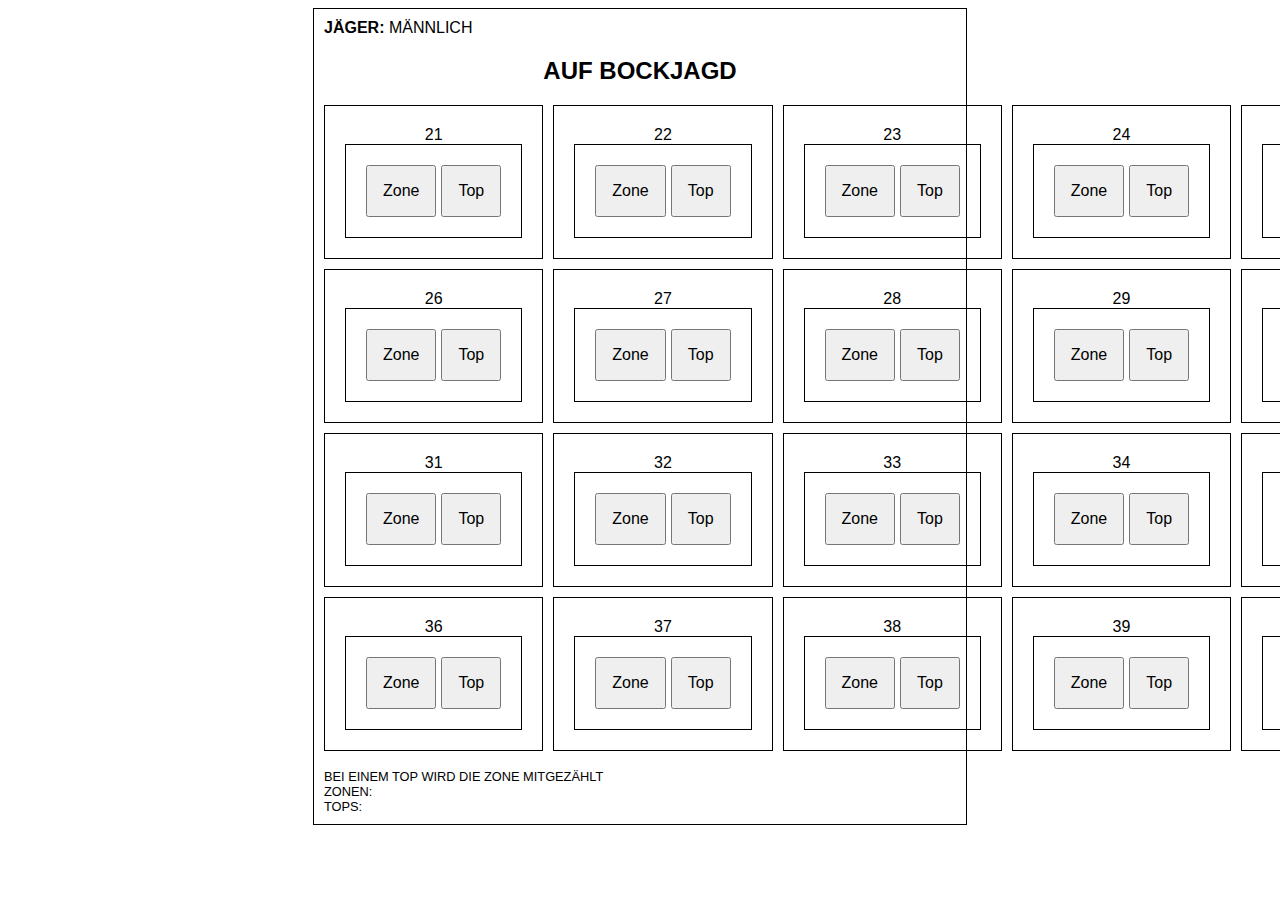
<file: Boulderjager/jagd/templates/boulder_jager_add_boulders.html>
<!DOCTYPE html>
<html lang="de">
<head>
<meta charset="UTF-8">
<title>Bockjagd Scorekarte</title>
<style>
  body {
    font-family: 'Arial', sans-serif;
    text-align: center;
  }
  .scorecard {
    border: 1px solid #000;
    margin: auto;
    width: 50%;
    padding: 10px;
  }
  .title {
    text-align: left;
    margin-bottom: 5px;
  }
  .grid {
    display: grid;
    grid-template-columns: repeat(5, 1fr);
    gap: 10px;

  }
  .grid div {
    border: 1px solid #000;
    padding: 20px;
  }
   .nested-grid {
    display: flex;
    gap: 5px;
       border: none;
  }
  .nested-grid button {
    flex: 1;
    padding: 15px;
       font-size: 1em;
  }
  .footer {
    text-align: left;
    font-size: 0.8em;

  }
</style>
</head>
<body>
<div class="scorecard">
  <div class="title">
    <strong>JÄGER:</strong> MÄNNLICH
  </div>
  <h2>AUF BOCKJAGD</h2>
  <div class="grid">

    <div>21
     <div class="nested-grid">
        <button>Zone</button>
        <button>Top</button>
      </div>
    </div>

      <div>22
      <div class="nested-grid">
        <button>Zone</button>
        <button>Top</button>
      </div>
      </div>

      <div>23
      <div class="nested-grid">
        <button>Zone</button>
        <button>Top</button>
      </div>
      </div>
      <div>24
      <div class="nested-grid">
        <button>Zone</button>
        <button>Top</button>
      </div>
      </div>
      <div>25
      <div class="nested-grid">
        <button>Zone</button>
        <button>Top</button>
      </div>
      </div>
      <div>26
      <div class="nested-grid">
        <button>Zone</button>
        <button>Top</button>
      </div>
      </div>
      <div>27
      <div class="nested-grid">
        <button>Zone</button>
        <button>Top</button>
      </div></div>
      <div>28
      <div class="nested-grid">
        <button>Zone</button>
        <button>Top</button>
      </div></div>
      <div>29
      <div class="nested-grid">
        <button>Zone</button>
        <button>Top</button>
      </div></div>
      <div>30
      <div class="nested-grid">
        <button>Zone</button>
        <button>Top</button>
      </div></div>
      <div>31
      <div class="nested-grid">
        <button>Zone</button>
        <button>Top</button>
      </div></div>
      <div>32
      <div class="nested-grid">
        <button>Zone</button>
        <button>Top</button>
      </div></div>
      <div>33
      <div class="nested-grid">
        <button>Zone</button>
        <button>Top</button>
      </div></div>
      <div>34
      <div class="nested-grid">
        <button>Zone</button>
        <button>Top</button>
      </div></div>
      <div>35
      <div class="nested-grid">
        <button>Zone</button>
        <button>Top</button>
      </div></div>
      <div>36
      <div class="nested-grid">
        <button>Zone</button>
        <button>Top</button>
      </div></div>
      <div>37
      <div class="nested-grid">
        <button>Zone</button>
        <button>Top</button>
      </div></div>
      <div>38
      <div class="nested-grid">
        <button>Zone</button>
        <button>Top</button>
      </div></div>
      <div>39
      <div class="nested-grid">
        <button>Zone</button>
        <button>Top</button>
      </div></div>
    <div>40
    <div class="nested-grid">
        <button>Zone</button>
        <button>Top</button>
      </div></div>
  </div>
    </br>
  <div class="footer">
    BEI EINEM TOP WIRD DIE ZONE MITGEZÄHLT<br>
    ZONEN:<br>
    TOPS:
  </div>
</div>
</body>
</html>
</file>
